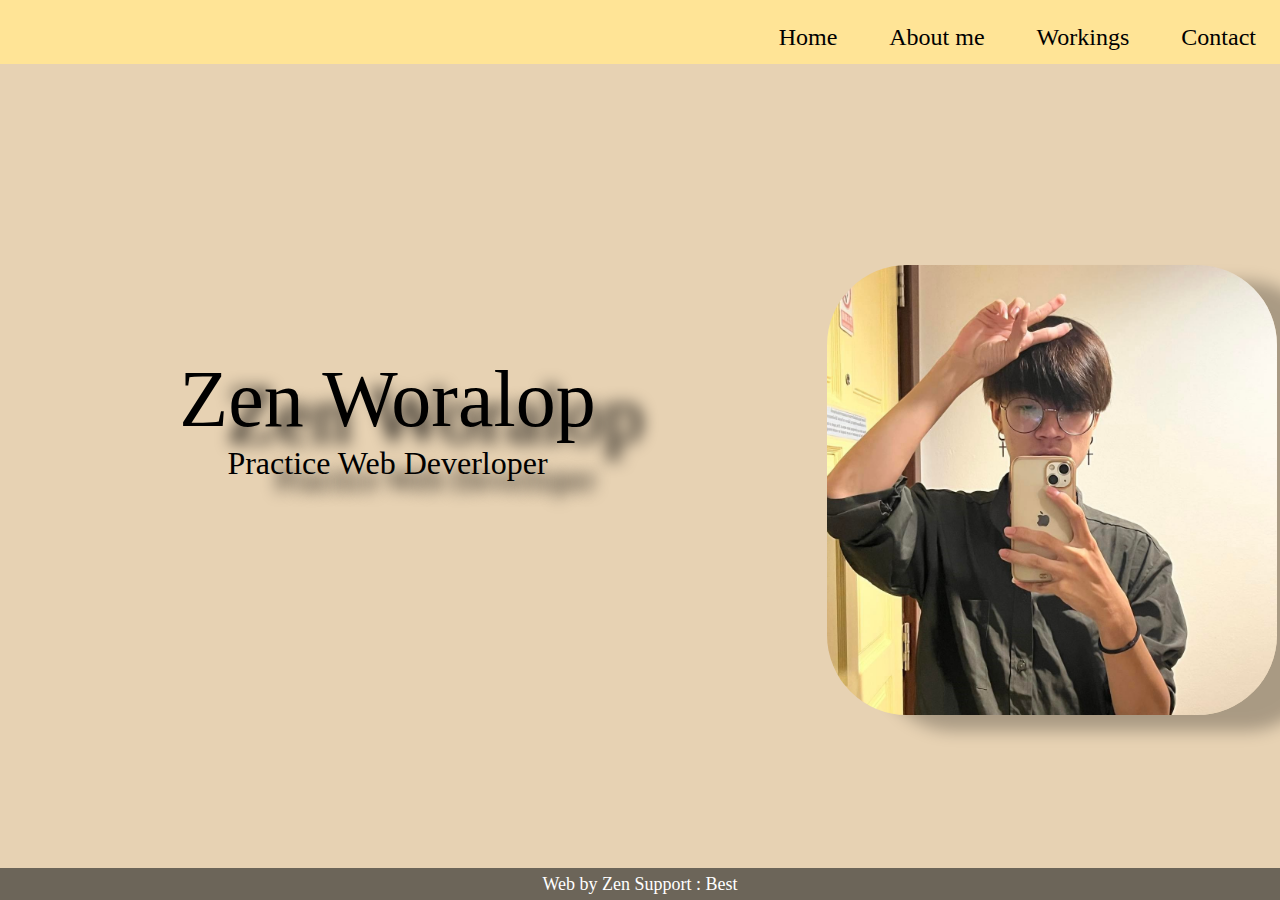
<file: index.html>
<!DOCTYPE html>
<html lang="en">

<head>
    <meta charset="UTF-8">
    <meta http-equiv="X-UA-Compatible" content="IE=edge">
    <meta name="viewport" content="width=device-width, initial-scale=1.0">
    <title>Document</title>
    <link rel="stylesheet" href="style.css">
    <link rel="scriptsheet" href="script.js">
</head>

<body>
    <div class="navBar">
        <ul>
            <li><a href="index.html">Home</a></li>
            <li><a href="aboutme.html">About me</a></li>
            <li><a href="workings.html">Workings</a></li>
            <li><a href="contact.html">Contact</a></li>
        </ul>
    </div>

    <div class="container">
        <div class="box1">
            <p> Zen Woralop <br> Practice Web Deverloper</p>
        </div>
        <div class="box2">
            <a href="profile.jpg"><img src="profile.jpg"alt="profile"></a>
        </div>
    </div>

    <div class="footer">
        <p>Web by Zen Support : Best</p>
    </div>

</body>

</html>
</file>
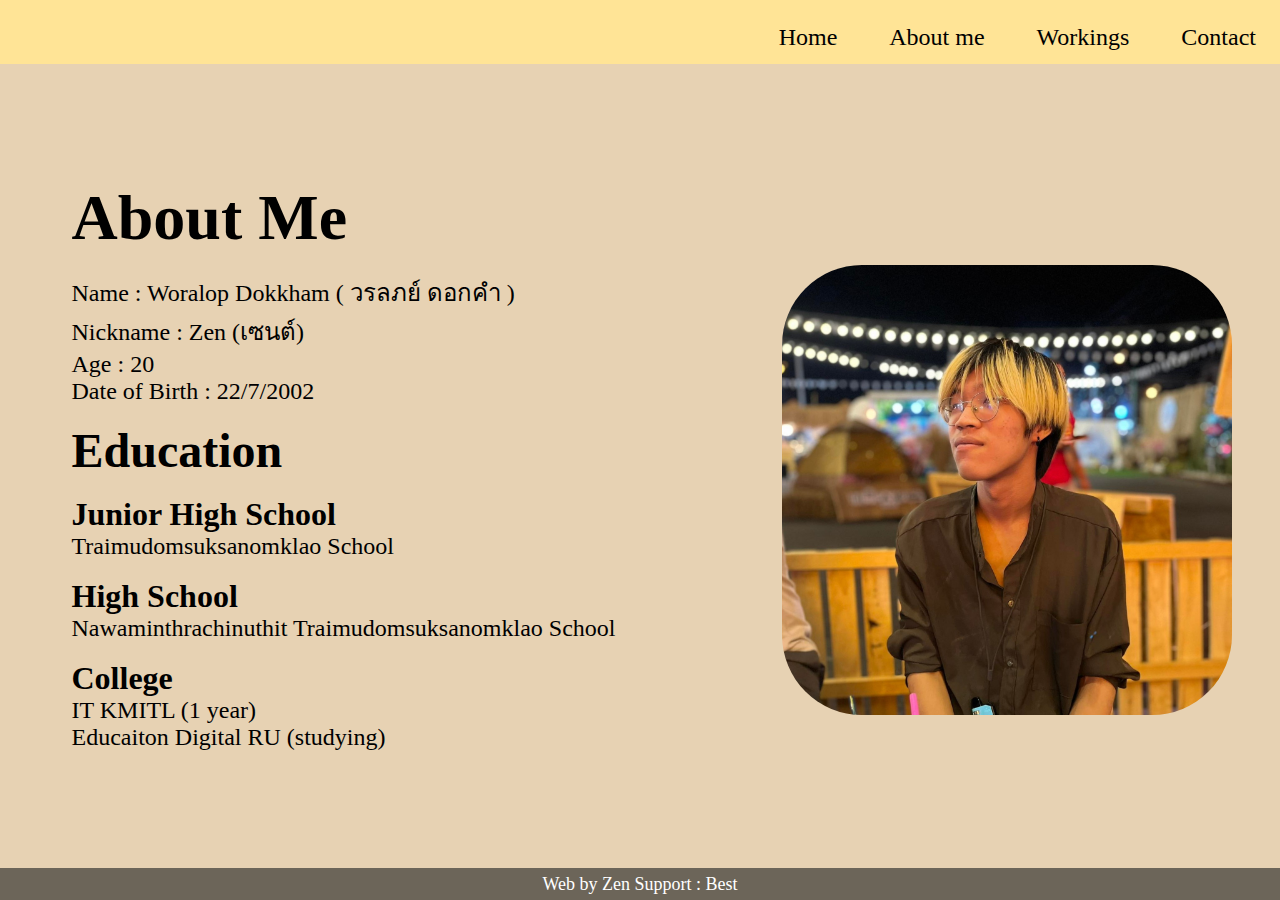
<file: aboutme.html>
<!DOCTYPE html>
<html lang="en">
<head>
    <meta charset="UTF-8">
    <meta http-equiv="X-UA-Compatible" content="IE=edge">
    <meta name="viewport" content="width=device-width, initial-scale=1.0">
    <title>Document</title>
    <link rel="stylesheet" href="style.css">
    <link rel="scriptsheet" href="script.js">
</head>
<body>
    <div class="navBar">
        <ul>
            <li><a href="index.html">Home</a></li>
            <li><a href="aboutme.html">About me</a></li>
            <li><a href="workings.html">Workings</a></li>
            <li><a href="contact.html">Contact</a></li>
        </ul>
    </div>

    <div class="container2">
        <div class="box3">
            <h1> About Me </h1>
            <br>
            <p> Name : Woralop Dokkham ( วรลภย์ ดอกคำ ) </p>
            <p> Nickname : Zen (เซนต์) </p>
            <p>Age : 20</p>
            <p>Date of Birth : 22/7/2002</p>
            <br>
            <h2> Education </h2>
            <br>
            <h3> Junior High School </h3>
            <p> Traimudomsuksanomklao School </p>
            <br>
            <h3> High School </h3>
            <p> Nawaminthrachinuthit Traimudomsuksanomklao School </p>
            <br>
            <h3> College </h3>
            <p>IT KMITL (1 year)</p>
            <p>Educaiton Digital RU (studying)</p>
        </div>
        <div class="box4">
            <a href="about.jpg"><img src="about.jpg" alt="photo_about"></a>
        </div>
    </div>

    <div class="footer">
        <p>Web by Zen Support : Best</p>
    </div>
</body>
</html>
</file>
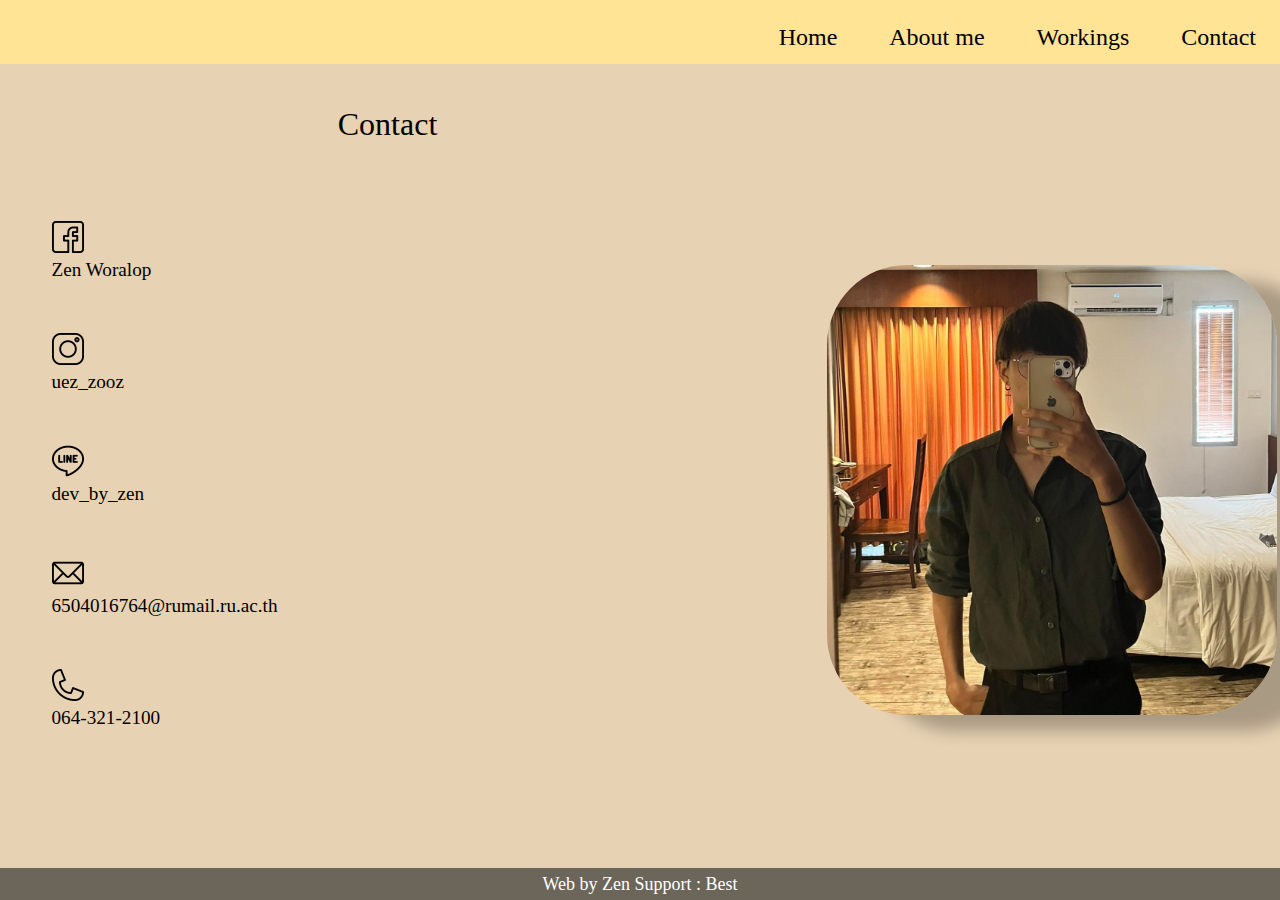
<file: contact.html>
<!DOCTYPE html>
<html lang="en">
<head>
    <meta charset="UTF-8">
    <meta http-equiv="X-UA-Compatible" content="IE=edge">
    <meta name="viewport" content="width=device-width, initial-scale=1.0">
    <title>Document</title>
    <link rel="stylesheet" href="style.css">
    <link rel="scriptsheet" href="script.js">
</head>
<body>
    <div class="navBar">
        <ul>
            <li><a href="index.html">Home</a></li>
            <li><a href="aboutme.html">About me</a></li>
            <li><a href="workings.html">Workings</a></li>
            <li><a href="contact.html">Contact</a></li>
        </ul>
    </div>

    <div class="container">
        <div class="cont">

            <p>Contact</p>
            <br><br><br>
            
            <a href="https://www.facebook.com/dinoz.zen" target="_blank"><img src="facebook.png" alt="facebook"><p>Zen Woralop</p></a>
            <a href="https://www.instagram.com/uez_zooz/" target="_blank"><img src="instagram.png" alt="instagram"><p>uez_zooz</p></a>
            <a><img src="line.png" alt="line"><p>dev_by_zen</p></a>
            <a><img src="email.png" alt="email"><p>6504016764@rumail.ru.ac.th</p></a>
            <a><img src="phone.png" alt="phone"><p>064-321-2100</p></a>
        </div>
        <div class="box2">
            <a href="contact.jpg"><img src="contact.jpg"alt="contact"></a>
        </div>
    </div>

    <div class="footer">
        <p>Web by Zen Support : Best</p>
    </div>
</body>
</html>
</file>
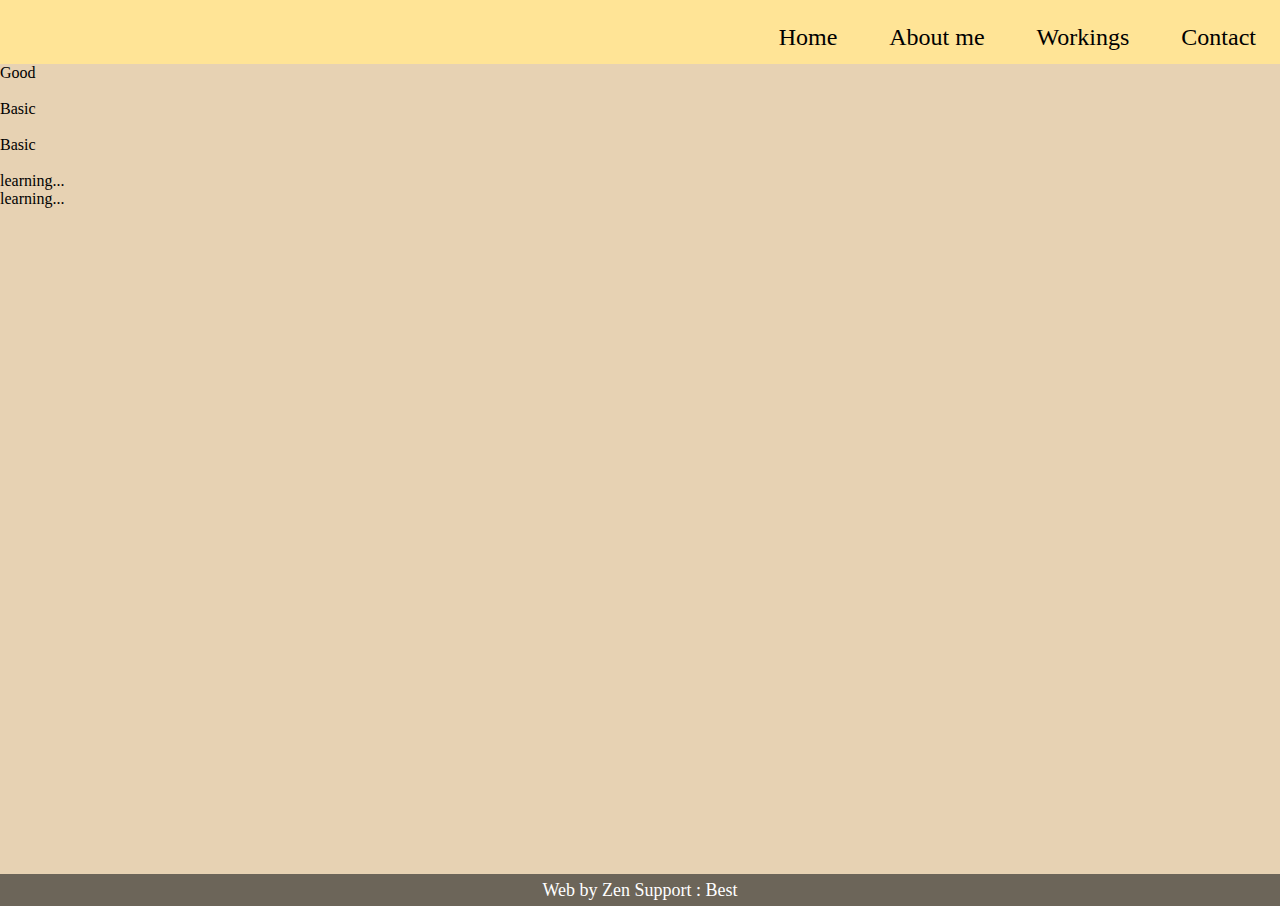
<file: workings.html>
<!DOCTYPE html>
<html lang="en">
<head>
    <meta charset="UTF-8">
    <meta http-equiv="X-UA-Compatible" content="IE=edge">
    <meta name="viewport" content="width=device-width, initial-scale=1.0">
    <title>Document</title>
    <link rel="stylesheet" href="style.css">
    <link rel="scriptsheet" href="script.js">
</head>
<body>
    <div class="navBar">
        <ul>
            <li><a href="index.html">Home</a></li>
            <li><a href="aboutme.html">About me</a></li>
            <li><a href="workings.html">Workings</a></li>
            <li><a href="contact.html">Contact</a></li>
        </ul>
    </div>

    <div class="container3">
        <div class="box5">
            <div class="knowhtml">
                <div class="val">Good</div>
            </div>
            <br>
            <div class="knowcss">
                <div class="val">Basic</div>
            </div>
            <br>
            <div class="knowjs">
                <div class="val">Basic</div>
            </div>
            <br>
            <div class="knowphp">
                <div class="val">learning...</div>
            </div>
            <div class="knowsql">
                <div class="val">learning...</div>
            </div>
        </div>
        <div class="box6">

        </div>
    </div>

    <div class="footer">
        <p>Web by Zen Support : Best</p>
    </div>
</body>
</html>
</file>
<file: style.css>
* {
    margin: 0;
    padding: 0;
    /* behavior: smooth; */
}

body {
    box-sizing: border-box;
}

.navBar {
    width: 100%;
    height: 4rem;
    background-color: #ffe496;
}

ul{
    list-style: none;
    text-align: right;
}

li{
    display: inline-block;
}

a{
    display: block;
    text-decoration: none;
    transition: .6s;
    font-size: 1.5rem;
    padding: 1.5rem;
    color: black;
}

.navBar a:hover{
    letter-spacing: 0.5rem;
}

/* ------------------------------------------------ */

.container {
    width: 100%;
    height: calc(100vh - 6rem);
    background-color: #e7d2b3;
    display: flex;
    justify-content: space-around;
    align-items: center;
}

.box1 {
    width: 80vh;
    height: 25vh;
}

.box2 {
    width: 50vh;
    height: 50vh;
}

.box1 p{
    font-size: 2rem;
    text-align: center;
    justify-content: center;
    text-shadow: 3rem 1rem 1rem #000;
}

.box1 p::first-line{
    font-size: 5rem;
}

.box2 a{
    width: 100%;
    height: 100%;
}

.box2 img{
    width: 100%;
    height: 100%;
    border-radius: 5rem;
    box-shadow: 3rem 1rem 1rem #0004;
    z-index: 2;
}

/* ------------page2----------- */

.container2 {
    width: 100%;
    height: calc(100vh - 6rem);
    background-color: #e7d2b3;
    display: flex;
    justify-content: space-around;
    align-items: center;
    overflow: hidden;
}

.box3 h1{
    font-size: 4rem;
}

.box3 h2{
    font-size: 3rem;
}

.box3 h3{
    font-size: 2rem;
}

.box3 p{
    font-size: 1.5rem;
}

.box4 {
    width: 50vh;
    height: 50vh;
}

.box4 a{
    width: 100%;
    height: 100%;
}

.box4 img{
    width: 100%;
    height: 100%;
    border-radius: 5rem;
    z-index: 2;
}

/* ------------page3----------- */

.container3{
    width: 100%;
    height: 90vh;
    background-color: #e7d2b3;
    display: flex;
}

/* ------------page4----------- */

.cont{
    width: 80vh;
    height: 80vh;
    overflow: hidden;
}

.cont p{
    font-size: 2rem;
    text-align: center;
    justify-content: center;
}

.cont a{
    width: 10rem;
    height: 4rem;
    justify-content: center;
}

.cont a img{
    width: 2rem;
    height: 2rem;
}

.cont a p{
    font-size: 1.2rem;
    text-align: left;
}

/* ------------------------------------------------ */
.footer {
    position: relative;
    width: 100%;
    height: 2rem;
    bottom: 0;
    background-color: #6c6559;
    color: white;
}

.footer p {
    font-size: large;
    position: absolute;
    left: 50%;
    top: 50%;
    transform: translate(-50%, -50%);
}
</file>
